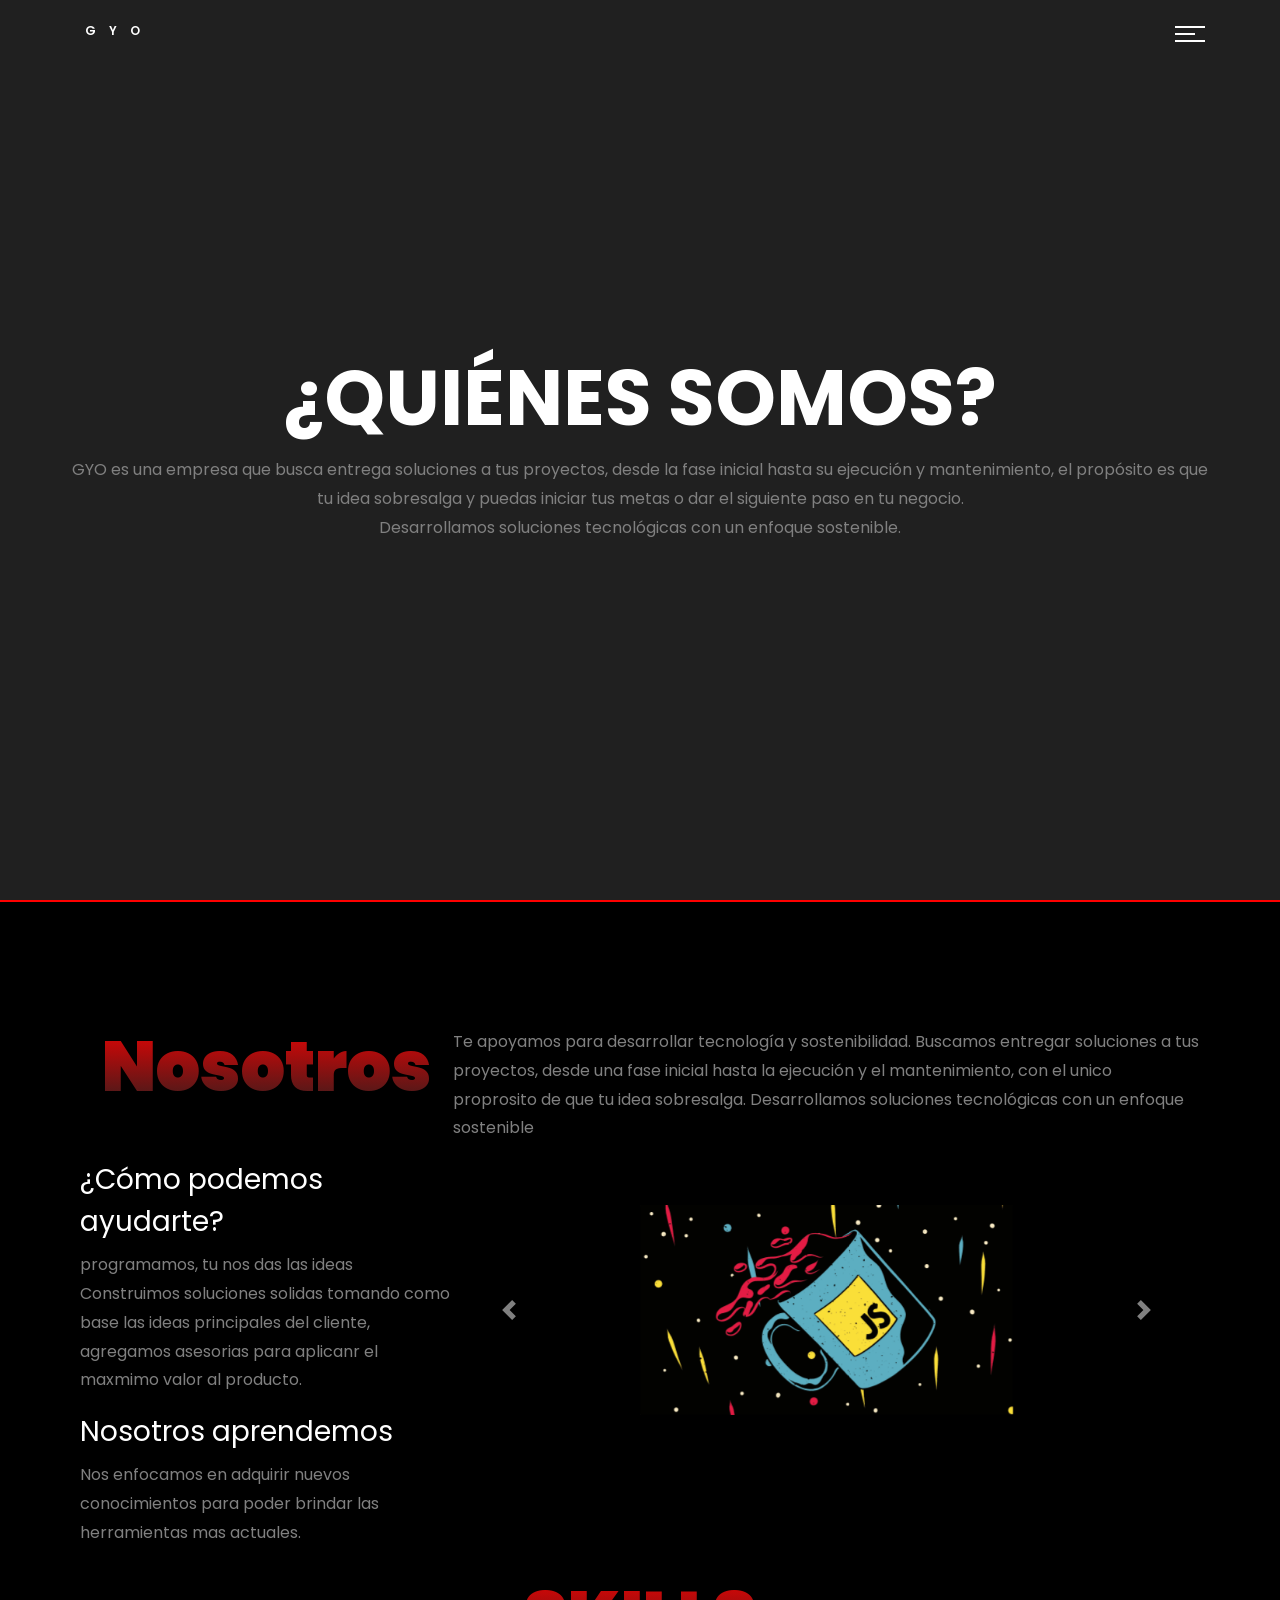
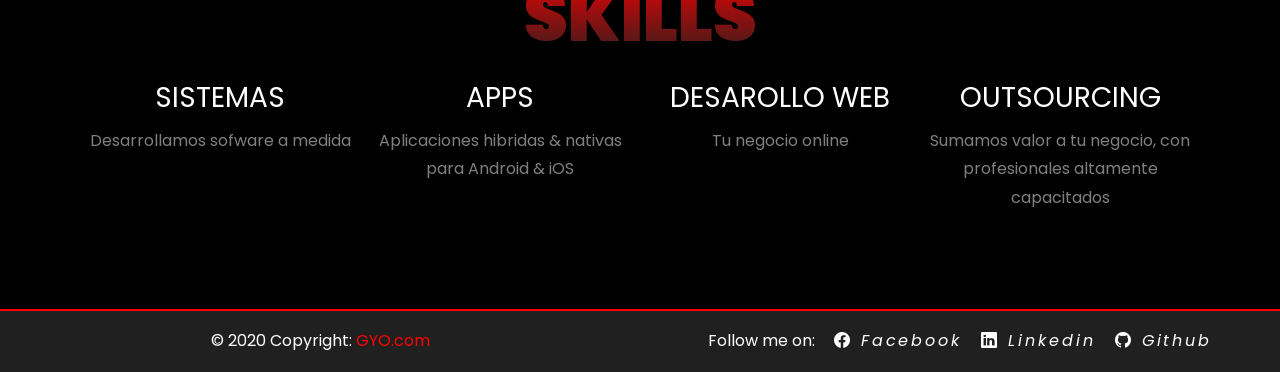
<file: pages/nosotros.html>
<!DOCTYPE html>
<html lang="en">

<head>
  <meta charset="UTF-8">
  <meta http-equiv="X-UA-Compatible" content="IE=edge">
  <meta name="viewport" content="width=device-width, initial-scale=1.0">
  <meta name="keywords" content="desarrollo web, freelance, programacion" />
  <!--tipografia de google-->
  <link rel="preconnect" href="https://fonts.googleapis.com">
  <link rel="preconnect" href="https://fonts.gstatic.com" crossorigin>
  <link href="https://fonts.googleapis.com/css2?family=Poppins&display=swap" rel="stylesheet">
  <!--Estilos del menu-->
  <link rel="stylesheet" href="https://stackpath.bootstrapcdn.com/font-awesome/4.7.0/css/font-awesome.min.css">
  <!--enlace de boostrap 5-->
  <link href="https://cdn.jsdelivr.net/npm/bootstrap@5.1.1/dist/css/bootstrap.min.css" rel="stylesheet"
    integrity="sha384-F3w7mX95PdgyTmZZMECAngseQB83DfGTowi0iMjiWaeVhAn4FJkqJByhZMI3AhiU" crossorigin="anonymous">
  <!--enlace de iconos de boostrap-->
  <link rel="stylesheet" href="https://cdn.jsdelivr.net/npm/bootstrap-icons@1.5.0/font/bootstrap-icons.css" />
  <!--hoja de estilos del menu-->
  <link rel="stylesheet" href="../boostrap menu/menu-boostrap/css/style.css">
  <!--hoja de estilos del proyecto, anidada a sass-->
  <link rel="stylesheet" href="../css/style.css">
  <title>About</title>
</head>

<body>
  <div class="page">
    <nav id="colorlib-main-nav" role="navigation">
      <a href="#" class="js-colorlib-nav-toggle colorlib-nav-toggle active"><i></i></a>
      <div class="menu js-fullheight colorlib-table">
        <div class="colorlib-table-cell js-fullheight">
          <div class="row no-gutters">
            <div class="col-md-12 text-center">
              <h1 class="mb-4"><a href="index.html" class="logo">MENÚ</a></h1>
              <ul>
                <li class="active"><a href="../index.html"><span>Home</span></a></li>
                <li><a href="nosotros.html"><span>About</span></a></li>
                <li><a href="proyectos.html"><span>Projects</span></a></li>
                <li><a href="contactos.html"><span>Contact</span></a></li>
              </ul>
            </div>
          </div>
        </div>
      </div>
    </nav>

    <div id="colorlib-page">
      <header>
        <div class="container">
          <div class="colorlib-navbar-brand">
            <a class="colorlib-logo" href="index.html">G Y O</a>
          </div>
          <a href="#" class="js-colorlib-nav-toggle colorlib-nav-toggle"><i></i></a>
        </div>
      </header>

      <section class="hero-wrap js-fullheight">
        <div class="container px-0">
          <div class="row no-gutters slider-text js-fullheight align-items-center justify-content-center"
            data-scrollax-parent="true">
            <div class="col-md-12 ftco-animate text-center">
              <div class="desc">
                <h1>¿Quiénes somos?</h1>
                <P>
                  GYO es una empresa que busca entrega soluciones a tus proyectos, desde la fase inicial hasta su
                  ejecución y mantenimiento, el propósito es que tu idea sobresalga y puedas iniciar tus metas
                  o dar el siguiente paso en tu negocio.<br>
                  Desarrollamos soluciones tecnológicas con un enfoque sostenible. </P>
              </div>
            </div>
          </div>
        </div>
      </section>
      <section class="section__nosotros">
        <div class="section__nosotros--grid">

          <div class="section__grid1">
            <h2>Nosotros</h2>
          </div>

          <div class="section__grid2">
            <p>Te apoyamos para desarrollar tecnología y sostenibilidad. Buscamos entregar
              soluciones a tus proyectos, desde una fase inicial hasta la ejecución y el mantenimiento, con el unico
              proprosito de que tu idea sobresalga. Desarrollamos soluciones tecnológicas con un enfoque sostenible</p>
          </div>

          <div class="section__grid3">
            <h3>¿Cómo podemos ayudarte?</h3>
          </div>

          <!--Carrucel de boostrap-->
          <div class="section__grid4">
            <div id="carouselExampleIndicators" class="carousel slide" data-bs-ride="carousel">

              <div class="carousel-inner">
                <div class="carousel-item active">
                  <img src="../img/img-home/1.png" class="d-block w-50 mx-auto" alt="Imagen relacionada con JavaScript">
                </div>
                <div class="carousel-item">
                  <img src="../img/img-home/2.jpg" class="d-block w-50 mx-auto" alt="Imagen relacionada con React-js">
                </div>
                <div class="carousel-item">
                  <img src="../img/img-home/3.jpg" class="d-block w-50 mx-auto"
                    alt="Imagen relacionada con distintos lenguajes de programacion">
                </div>
              </div>
              <button class="carousel-control-prev" type="button" data-bs-target="#carouselExampleIndicators"
                data-bs-slide="prev">
                <span class="carousel-control-prev-icon" aria-hidden="true"></span>
                <span class="visually-hidden">Previous</span>
              </button>
              <button class="carousel-control-next" type="button" data-bs-target="#carouselExampleIndicators"
                data-bs-slide="next">
                <span class="carousel-control-next-icon" aria-hidden="true"></span>
                <span class="visually-hidden">Next</span>
              </button>
            </div>
          </div>

          <div class="section__grid5">
            <p> programamos, tu nos das las ideas
              Construimos soluciones solidas tomando como base las ideas principales del cliente, agregamos asesorias
              para aplicanr el maxmimo valor al producto.</p>
          </div>

          <div class="section__grid6">
            <h3>Nosotros aprendemos</h3>
          </div>

          <div class="section__grid7">
            <p>Nos enfocamos en adquirir nuevos conocimientos para poder brindar las herramientas mas
              actuales.</p>
          </div>

          <div class="section__grid8">
            <h2>SKILLS</h2>
          </div>


          <div class="section__grid9">

            <div class="section__grid9--item">
              <h3>SISTEMAS</h3>
              <p>Desarrollamos sofware a medida</p>
            </div>
            <div class="section__grid9--item">
              <h3>APPS</h3>
              <p>Aplicaciones hibridas & nativas para Android & iOS</p>
            </div>
            <div class="section__grid9--item">
              <h3>DESAROLLO WEB</h3>
              <p>Tu negocio online</p>
            </div>
            <div class="section__grid9--item">
              <h3>OUTSOURCING</h3>
              <p>Sumamos valor a tu negocio, con profesionales altamente capacitados</p>
            </div>

          </div>

        </div>
      </section>

    </div>


    <!-- Footer -->
    <footer class="footer page-footer font-small blue">
      <div class="footer__grid--uno">
        <div>© 2020 Copyright:
          <a class="footer__enlace" href="https://Google.com/"> GYO.com</a>
        </div>
      </div>

      <div class="footer__grid--dos">
        Follow me on:
        <a class="footer__red-social" href="https://facebook.com/"><i class="bi bi-facebook"> Facebook</i></a>
        <a class="footer__red-social" href="https://linkedin.com/"><i class="bi bi-linkedin"> Linkedin</i></a>
        <a class="footer__red-social" href="https://github.com/lvivas2/Projects-coder-Development/tree/gh-pages"><i class="bi bi-github"> Github</i></a>
      </div>
    </footer>


  </div>

  <!--script de boostrap 5-->
  <script src="https://cdn.jsdelivr.net/npm/bootstrap@5.1.1/dist/js/bootstrap.bundle.min.js"
    integrity="sha384-/bQdsTh/da6pkI1MST/rWKFNjaCP5gBSY4sEBT38Q/9RBh9AH40zEOg7Hlq2THRZ"
    crossorigin="anonymous"></script>

  <!--script de menu-->
  <script src="../boostrap menu/menu-boostrap/js/jquery.min.js"></script>
  <script src="../boostrap menu/menu-boostrap/js/popper.js"></script>
  <script src="../boostrap menu/menu-boostrap/js/bootstrap.min.js"></script>
  <script src="../boostrap menu/menu-boostrap/js/main.js"></script>



</body>

</html>
</file>
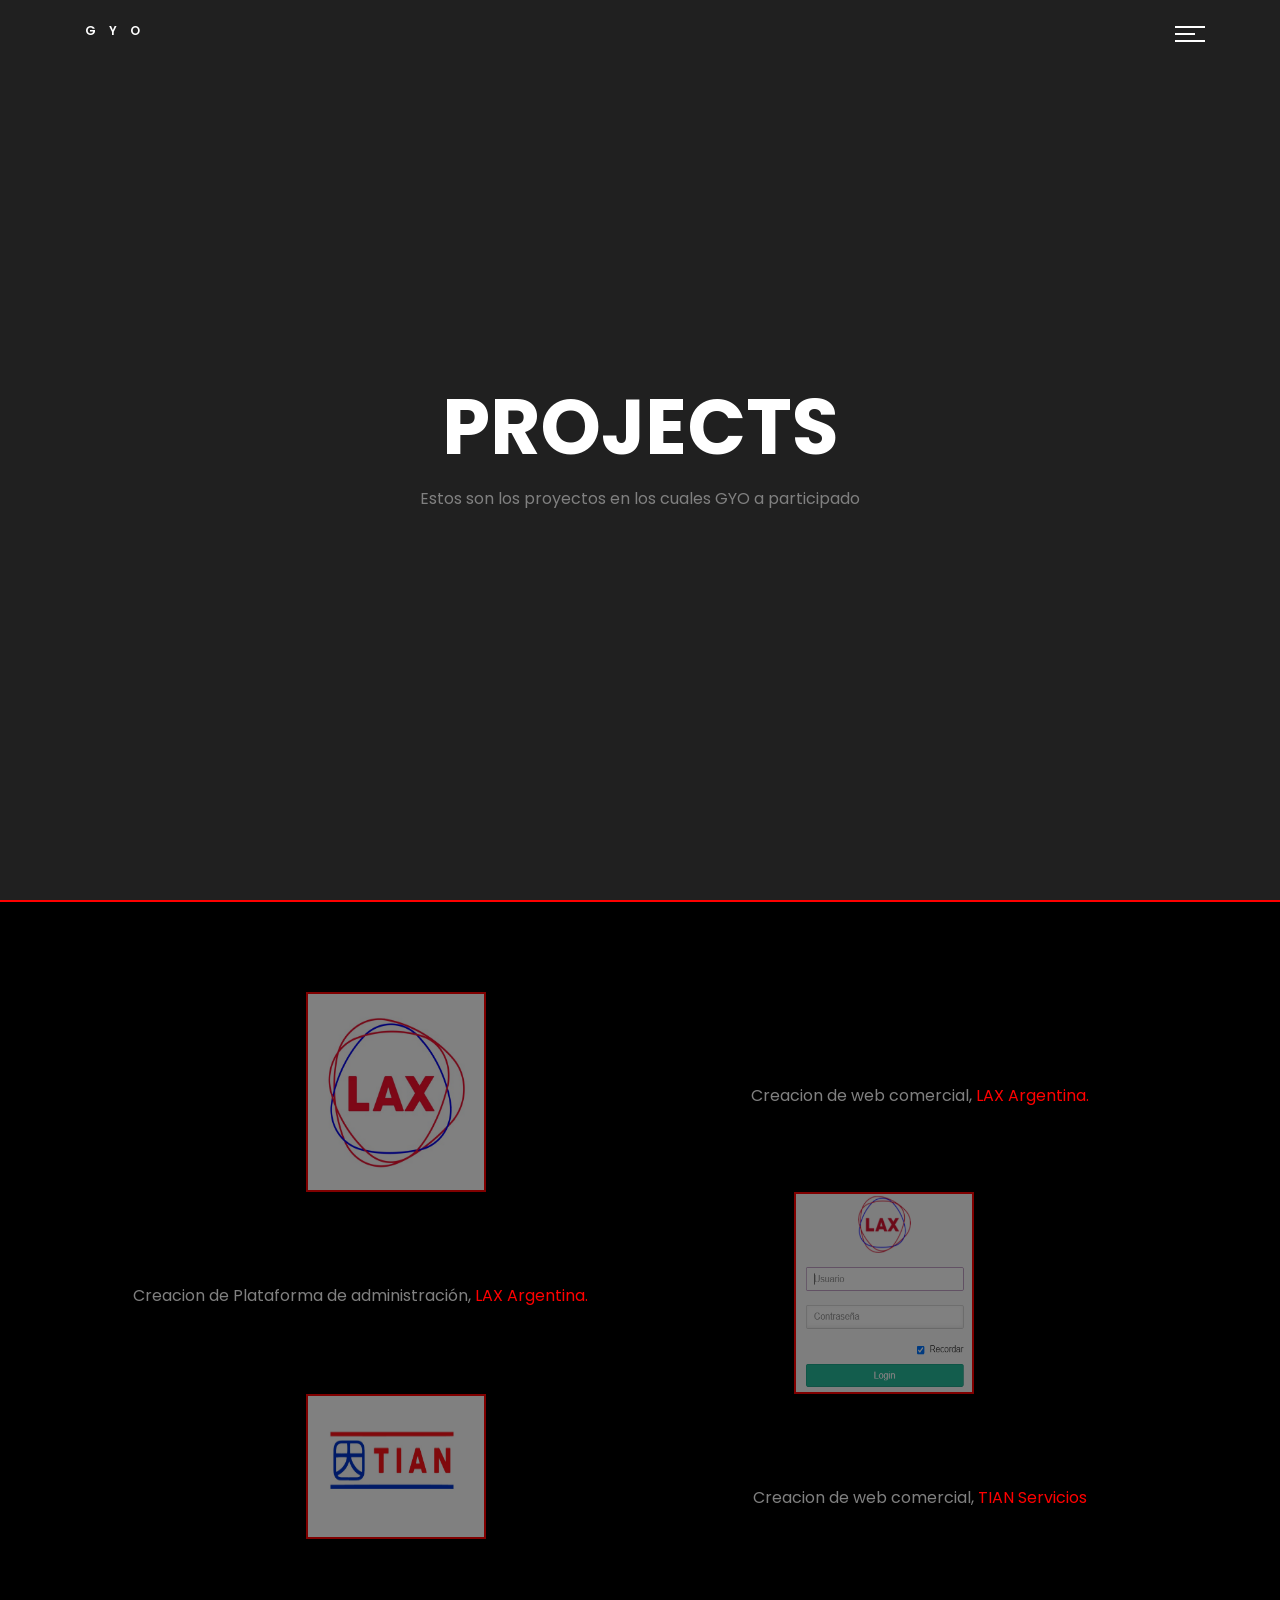
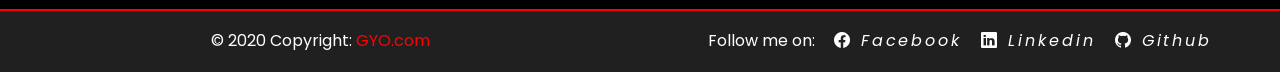
<file: pages/proyectos.html>
<!DOCTYPE html>
<html lang="en">

<head>
  <meta charset="UTF-8">
  <meta http-equiv="X-UA-Compatible" content="IE=edge">
  <meta name="viewport" content="width=device-width, initial-scale=1.0">
  <meta name="keywords" content="desarrollo web, freelance, programacion" />
  <!--tipografia de google-->
  <link rel="preconnect" href="https://fonts.googleapis.com">
  <link rel="preconnect" href="https://fonts.gstatic.com" crossorigin>
  <link href="https://fonts.googleapis.com/css2?family=Poppins&display=swap" rel="stylesheet">
  <!--Estilos del menu-->
  <link rel="stylesheet" href="https://stackpath.bootstrapcdn.com/font-awesome/4.7.0/css/font-awesome.min.css">
  <!--enlace de boostrap 5-->
  <link href="https://cdn.jsdelivr.net/npm/bootstrap@5.1.1/dist/css/bootstrap.min.css" rel="stylesheet"
    integrity="sha384-F3w7mX95PdgyTmZZMECAngseQB83DfGTowi0iMjiWaeVhAn4FJkqJByhZMI3AhiU" crossorigin="anonymous">
  <!--enlace de iconos de boostrap-->
  <link rel="stylesheet" href="https://cdn.jsdelivr.net/npm/bootstrap-icons@1.5.0/font/bootstrap-icons.css" />
  <!--hoja de estilos del menu-->
  <link rel="stylesheet" href="../boostrap menu/menu-boostrap/css/style.css">
  <!--hoja de estilos del proyecto, anidada a sass-->
  <link rel="stylesheet" href="../css/style.css">
  <title>Projects</title>
</head>

<body>
  <div class="page">
    <nav id="colorlib-main-nav" role="navigation">
      <a href="#" class="js-colorlib-nav-toggle colorlib-nav-toggle active"><i></i></a>
      <div class="menu js-fullheight colorlib-table">
        <div class="colorlib-table-cell js-fullheight">
          <div class="row no-gutters">
            <div class="col-md-12 text-center">
              <h1 class="mb-4"><a href="index.html" class="logo">MENÚ</a></h1>
              <ul>
                <li class="active"><a href="../index.html"><span>Home</span></a></li>
                <li><a href="nosotros.html"><span>About</span></a></li>
                <li><a href="proyectos.html"><span>Projects</span></a></li>
                <li><a href="contactos.html"><span>Contact</span></a></li>
              </ul>
            </div>
          </div>
        </div>
      </div>
    </nav>

    <div id="colorlib-page">
      <header>
        <div class="container">
          <div class="colorlib-navbar-brand">
            <a class="colorlib-logo" href="index.html">G Y O</a>
          </div>
          <a href="#" class="js-colorlib-nav-toggle colorlib-nav-toggle"><i></i></a>
        </div>
      </header>

      <section class="hero-wrap js-fullheight">
        <div class="container px-0">
          <div class="row no-gutters slider-text js-fullheight align-items-center justify-content-center"
            data-scrollax-parent="true">
            <div class="col-md-12 ftco-animate text-center">
              <div class="desc">
                <h1>Projects</h1>
                <P>
                  Estos son los proyectos en los cuales GYO a participado </P>
              </div>
            </div>
          </div>
        </div>
      </section>
      <section class="section__proyectos">
        <div class="section__proyectos--uno">

          <div class="section__proyectos--item"><img class="img__up" src="../img/img-proyectos/Logo LAX.png"
              alt="Logo de empresa LAX"> </div>

          <div>
            <p>Creacion de web comercial,<a href="https://www.laxargentina.com/"> LAX Argentina.</a></p>
          </div>
          <div>
            <p>Creacion de Plataforma de administración,<a href="https://sistema.laxargentina.com/site/login"> LAX
                Argentina.</a></p>
          </div>

          <div class="section__proyectos--item"> <img class="img__right img--tian"
              src="../img/img-proyectos/Plataforma LAX.png" alt="Plataforma LAXS"> </div>

          <div class="section__proyectos--item"><img class="img__left" src="../img/img-proyectos/Logo Tian.png"
              alt="Logo de empresa TIAN"> </div>

          <div>
            <p>Creacion de web comercial,<a href="https://www.tian.com.ar/"> TIAN Servicios</a></p>
          </div>

        </div>
      </section>

    </div>


    <!-- Footer -->
    <footer class="footer page-footer font-small blue">
      <div class="footer__grid--uno">
        <div>© 2020 Copyright:
          <a class="footer__enlace" href="https://Google.com/"> GYO.com</a>
        </div>
      </div>

      <div class="footer__grid--dos">
        Follow me on:
        <a class="footer__red-social" href="https://facebook.com/"><i class="bi bi-facebook"> Facebook</i></a>
        <a class="footer__red-social" href="https://linkedin.com/"><i class="bi bi-linkedin"> Linkedin</i></a>
        <a class="footer__red-social" href="https://github.com/lvivas2/Projects-coder-Development/tree/gh-pages"><i class="bi bi-github"> Github</i></a>
      </div>


  </div>


  <!--script propios-->
  <script src="../js/script.js"></script>

  <!--script de boostrap 5-->
  <script src="https://cdn.jsdelivr.net/npm/bootstrap@5.1.1/dist/js/bootstrap.bundle.min.js"
    integrity="sha384-/bQdsTh/da6pkI1MST/rWKFNjaCP5gBSY4sEBT38Q/9RBh9AH40zEOg7Hlq2THRZ"
    crossorigin="anonymous"></script>

  <!--script de menu-->
  <script src="../boostrap menu/menu-boostrap/js/jquery.min.js"></script>
  <script src="../boostrap menu/menu-boostrap/js/popper.js"></script>
  <script src="../boostrap menu/menu-boostrap/js/bootstrap.min.js"></script>
  <script src="../boostrap menu/menu-boostrap/js/main.js"></script>



</body>

</html>
</file>
<file: css/style.css>
.section__home .desc__home {
  display: flex;
  height: 100vh;
  width: 100%;
  background: radial-gradient(ellipse at bottom, #1b2735 0%, #090a0f 100%);
  color: #fff;
  align-self: center;
  text-align: center; }

.page .footer {
  background-color: #202020;
  color: white;
  border-top: 2px solid red;
  width: 100%;
  display: grid;
  grid-template-columns: 1fr 1fr;
  margin-bottom: 0;
  align-self: flex-end; }
  .page .footer .footer__grid--uno {
    text-align: center;
    padding-top: 1rem;
    padding-bottom: 1rem; }
    @media (max-width: 990px) {
      .page .footer .footer__grid--uno {
        padding-top: 0;
        padding-bottom: 1rem; } }
  .page .footer .footer__grid--dos {
    text-align: center;
    padding-top: 1rem;
    padding-bottom: 1rem; }
    @media (max-width: 990px) {
      .page .footer .footer__grid--dos {
        padding-top: 0;
        padding-bottom: 1rem; } }
  .page .footer i {
    letter-spacing: 0.184em; }
  .page .footer .footer__enlace {
    color: red; }
  .page .footer .footer__red-social {
    color: white;
    margin-left: 15px; }
    .page .footer .footer__red-social :hover {
      color: royalblue; }
    @media (max-width: 990px) {
      .page .footer .footer__red-social {
        text-align: left;
        display: block; } }
  @media (max-width: 990px) {
    .page .footer .footer__grid--uno {
      margin: auto; } }

.section__nosotros {
  background-color: black;
  border-top: 2px solid red;
  padding: 80px; }
  @media (max-width: 700px) {
    .section__nosotros {
      padding: 0;
      text-align: center; } }
  .section__nosotros .section__nosotros--grid {
    display: grid;
    grid-template-columns: repeat(3, 1fr); }
    .section__nosotros .section__nosotros--grid .section__grid1 {
      text-align: center;
      margin: auto; }
      @media (max-width: 700px) {
        .section__nosotros .section__nosotros--grid .section__grid1 {
          grid-column: 1/4; } }
    .section__nosotros .section__nosotros--grid .section__grid2 {
      grid-column: 2/4;
      padding-top: 46px; }
      @media (max-width: 700px) {
        .section__nosotros .section__nosotros--grid .section__grid2 {
          grid-column: 1/4;
          padding-top: 0; } }
    .section__nosotros .section__nosotros--grid .section__grid3 {
      grid-column: 1/2; }
      @media (max-width: 700px) {
        .section__nosotros .section__nosotros--grid .section__grid3 {
          grid-column: 1/4; } }
    .section__nosotros .section__nosotros--grid .section__grid4 {
      grid-column: 2/4;
      grid-row: 2/5;
      margin: auto; }
      @media (max-width: 700px) {
        .section__nosotros .section__nosotros--grid .section__grid4 {
          display: none; } }
    .section__nosotros .section__nosotros--grid .section__grid5 {
      grid-column: 1/2; }
      @media (max-width: 700px) {
        .section__nosotros .section__nosotros--grid .section__grid5 {
          grid-column: 1/4; } }
    .section__nosotros .section__nosotros--grid .section__grid6 {
      grid-column: 1/2; }
      @media (max-width: 700px) {
        .section__nosotros .section__nosotros--grid .section__grid6 {
          grid-column: 1/4; } }
    .section__nosotros .section__nosotros--grid .section__grid7 {
      grid-column: 1/2; }
      @media (max-width: 700px) {
        .section__nosotros .section__nosotros--grid .section__grid7 {
          grid-column: 1/4; } }
    .section__nosotros .section__nosotros--grid .section__grid8 {
      grid-column: 1/4;
      text-align: center; }
    .section__nosotros .section__nosotros--grid .section__grid9 {
      grid-column: 1/4;
      display: grid;
      grid-template-columns: repeat(4, 1fr); }
      @media (max-width: 700px) {
        .section__nosotros .section__nosotros--grid .section__grid9 {
          grid-template-columns: 1fr; } }
      .section__nosotros .section__nosotros--grid .section__grid9 .section__grid9--item {
        text-align: center; }

.page .section__proyectos .section__proyectos--uno {
  background-color: black;
  border-top: 2px solid red;
  padding: 80px;
  display: grid;
  grid-template-columns: repeat(2, 1fr);
  text-align: center;
  justify-items: center; }
  @media (max-width: 700px) {
    .page .section__proyectos .section__proyectos--uno {
      padding: 10px; } }
  .page .section__proyectos .section__proyectos--uno a {
    color: red; }
    .page .section__proyectos .section__proyectos--uno a:hover {
      color: royalblue; }
  .page .section__proyectos .section__proyectos--uno img {
    margin: 10px;
    height: 100%;
    width: 180px;
    border: 2px solid red;
    opacity: 0.5;
    transition: all 0.5s; }
    @media (max-width: 700px) {
      .page .section__proyectos .section__proyectos--uno img {
        border: none;
        height: 100px;
        width: 100px; } }
  .page .section__proyectos .section__proyectos--uno p {
    padding-top: 100px; }

@media (max-width: 700px) {
  .page .section__proyectos .section__proyectos--item {
    margin: auto;
    background: white;
    border-radius: 100px;
    overflow: hidden; }
    .page .section__proyectos .section__proyectos--item .img--tian {
      height: 100px;
      width: 100px; } }

.transform_up {
  transform: translatex(20%); }

.transform_left {
  transform: translatex(20%); }

.transform_right {
  transform: translatex(-20%); }

.img__aparece {
  opacity: 1 !important;
  transform: none; }

.desc__contact {
  padding-top: 100px !important;
  padding-bottom: 50px; }
  @media (min-width: 700px) {
    .desc__contact {
      max-width: 800px;
      margin: auto; } }

.contact {
  color: white;
  max-width: 1170px;
  margin-left: auto;
  margin-right: auto; }
  .contact .contact__logo {
    font-size: 3em !important;
    color: white;
    text-align: center;
    margin: auto; }
    .contact .contact__logo span {
      color: red; }
    @media (min-width: 700px) {
      .contact .contact__logo {
        max-width: 500px; } }
  .contact .contact__wrapper {
    box-shadow: 0 0 20px 0 rgba(225, 255, 255, 0.3); }
    .contact .contact__wrapper .contact__wrapper > * {
      padding: 1em; }
      @media (min-width: 700px) {
        .contact .contact__wrapper .contact__wrapper > * {
          padding: 2em; } }
    @media (min-width: 700px) {
      .contact .contact__wrapper {
        display: grid;
        grid-template-columns: 2fr 1fr; } }
    .contact .contact__wrapper .contact__form form {
      display: grid;
      grid-template-columns: 1fr 1fr; }
      .contact .contact__wrapper .contact__form form .block {
        grid-column: 1/3; }
      .contact .contact__wrapper .contact__form form p {
        margin: 0;
        padding: 1em; }
      .contact .contact__wrapper .contact__form form button,
      .contact .contact__wrapper .contact__form form input,
      .contact .contact__wrapper .contact__form form textarea {
        width: 100%;
        padding: 0.7em;
        border: none;
        background: none;
        outline: 0;
        color: white;
        border-bottom: 1px solid red; }
      .contact .contact__wrapper .contact__form form button {
        background: red;
        border: 0;
        text-transform: uppercase;
        padding: 1em;
        color: black; }
        .contact .contact__wrapper .contact__form form button:hover, .contact .contact__wrapper .contact__form form button:focus {
          background: #d63031;
          color: white;
          transition: background-color 1s ease-out;
          outline: 0; }
    .contact .contact__wrapper .contact__info {
      background-color: black;
      color: white; }
      .contact .contact__wrapper .contact__info a {
        color: red; }
        @media (min-width: 700px) {
          .contact .contact__wrapper .contact__info a {
            color: red; } }
      .contact .contact__wrapper .contact__info ul {
        list-style: none;
        padding: 0; }
        .contact .contact__wrapper .contact__info ul li {
          padding: 0.3em; }
      .contact .contact__wrapper .contact__info h4,
      .contact .contact__wrapper .contact__info ul,
      .contact .contact__wrapper .contact__info p {
        text-align: center;
        margin: 0 0 1rem 0;
        color: white; }
      @media (min-width: 800px) {
        .contact .contact__wrapper .contact__info ul,
        .contact .contact__wrapper .contact__info p {
          padding: 1em;
          text-align: left; } }
      @media (min-width: 800px) {
        .contact .contact__wrapper .contact__info .info__p {
          text-align: center; } }

.container__404 {
  margin: 0;
  padding: 0;
  min-height: 100vh;
  background: #202020; }
  .container__404 div {
    width: 100%;
    position: absolute;
    top: 50%;
    transform: translateY(-50%);
    text-align: center;
    color: #343434; }
    .container__404 div h1 {
      font-size: 200px;
      margin: 0;
      font-weight: 900;
      letter-spacing: 20px;
      background: url(../img/img-404/img-404.jpg) center no-repeat;
      -webkit-text-fill-color: transparent;
      -webkit-background-clip: text; }
      @media (max-width: 700px) {
        .container__404 div h1 {
          font-size: 120px; } }
    .container__404 div a {
      text-decoration: none;
      background: #e55030aa;
      color: white;
      padding: 12px 24px;
      display: inline-block;
      border-radius: 25px;
      font-size: 14px;
      text-transform: uppercase;
      transition: 0.4s; }
      .container__404 div a:hover {
        background: #e55039; }
  .container__404 p {
    color: white; }

* {
  box-sizing: border-box; }

body {
  height: 100%;
  font-family: "Poppins", sans-serif; }

h1 {
  font-weight: 900;
  font-size: 6vw;
  text-transform: uppercase;
  color: white;
  margin: auto;
  text-align: center; }

h2 {
  background: linear-gradient(red, #202020);
  -webkit-background-clip: text;
  color: transparent;
  font-size: 70px;
  font-weight: 900; }

h3 {
  color: white; }

header {
  padding: 1em 0;
  background-color: #202020;
  position: fixed; }

.menu span {
  color: white !important; }
  .menu span:hover {
    color: red !important;
    border-radius: 25px;
    transition: background-color 1s ease-out;
    outline: 0;
    padding: 5px !important;
    border: 1px solid red; }
</file>
